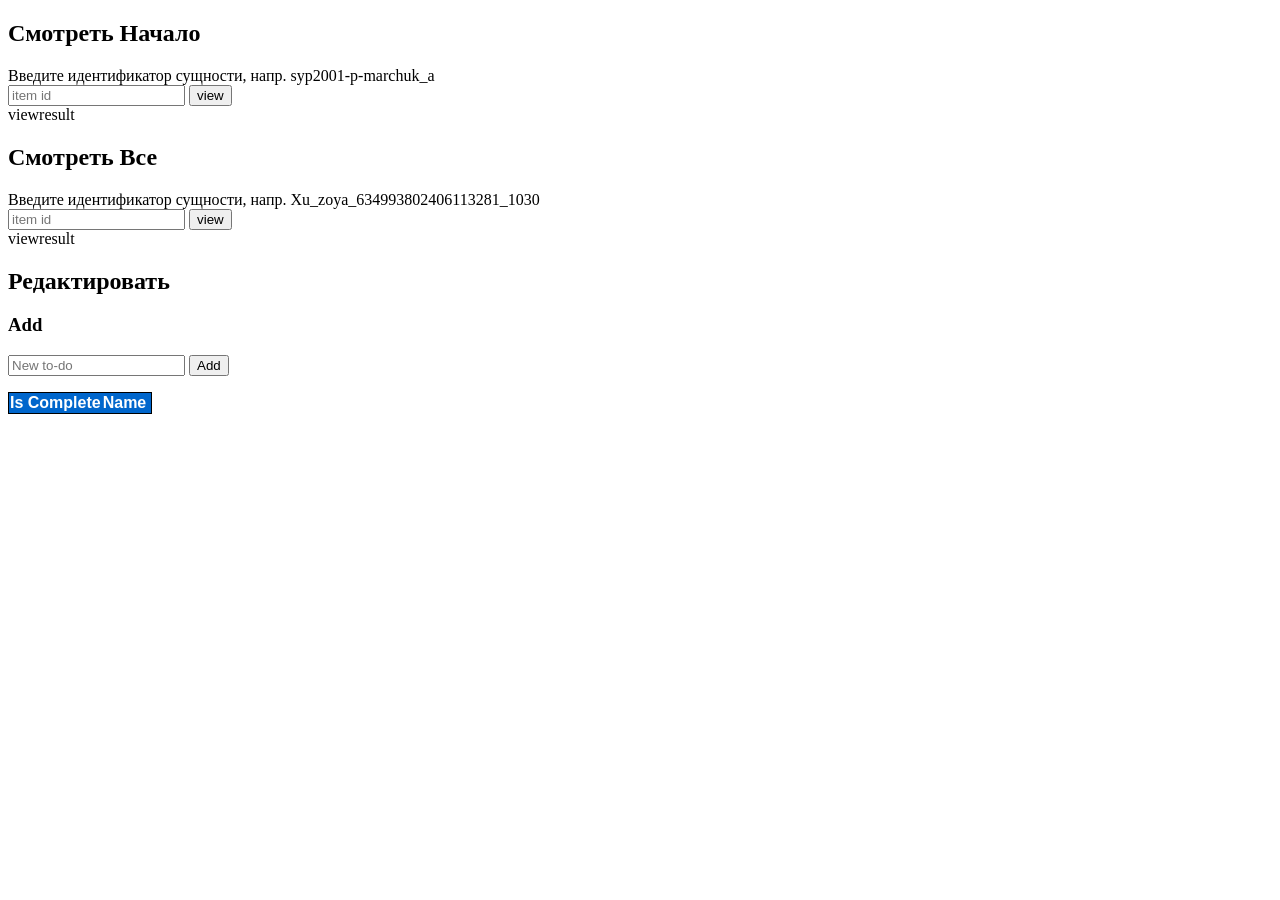
<file: old/CDService/wwwroot/index.html>
﻿<!DOCTYPE html>
<html>
<head>
    <meta charset="UTF-8">
    <title>To-do CRUD</title>
    <style>
        input[type='submit'], button, [aria-label] {
            cursor: pointer;
        }

        #spoiler {
            display: none;
        }

        table {
            font-family: Arial, sans-serif;
            border: 1px solid;
            border-collapse: collapse;
        }

        th {
            background-color: #0066CC;
            color: white;
        }

        td {
            border: 1px solid;
            padding: 5px;
        }
    </style>
</head>
<body>
    <h2>Смотреть Начало</h2>
    <div>Введите идентификатор сущности, напр. syp2001-p-marchuk_a</div>
    <form action="javascript:void(0);" method="get" onsubmit="getfrom1()">
        <input type="text" id="itemid1" placeholder="item id">
        <input type="submit" value="view">
    </form>
    <div id="viewresult1">viewresult</div>

    <h2>Смотреть Все</h2>
    <div>Введите идентификатор сущности, напр. Xu_zoya_634993802406113281_1030</div>
    <form action="javascript:void(0);" method="get" onsubmit="getfrom()">
        <input type="text" id="itemid" placeholder="item id">
        <input type="submit" value="view">
    </form>
    <div id="viewresult">viewresult</div>

    <h2>Редактировать</h2>
    <h3>Add</h3>
    <form action="javascript:void(0);" method="POST" onsubmit="addItem()">
        <input type="text" id="add-name" placeholder="New to-do">
        <input type="submit" value="Add">
    </form>

    <div id="spoiler">
        <h3>Edit</h3>
        <form class="my-form">
            <input type="hidden" id="edit-id">
            <input type="checkbox" id="edit-isComplete">
            <input type="text" id="edit-name">
            <input type="submit" value="Save">
            <a onclick="closeInput()" aria-label="Close">&#10006;</a>
        </form>
    </div>

    <p id="counter"></p>

    <table>
        <tr>
            <th>Is Complete</th>
            <th>Name</th>
            <th></th>
            <th></th>
        </tr>
        <tbody id="todos"></tbody>
    </table>

    <script src="https://code.jquery.com/jquery-3.3.1.min.js"
            integrity="sha256-FgpCb/KJQlLNfOu91ta32o/NMZxltwRo8QtmkMRdAu8="
            crossorigin="anonymous"></script>
    <script src="site.js"></script>
</body>
</html>
</file>
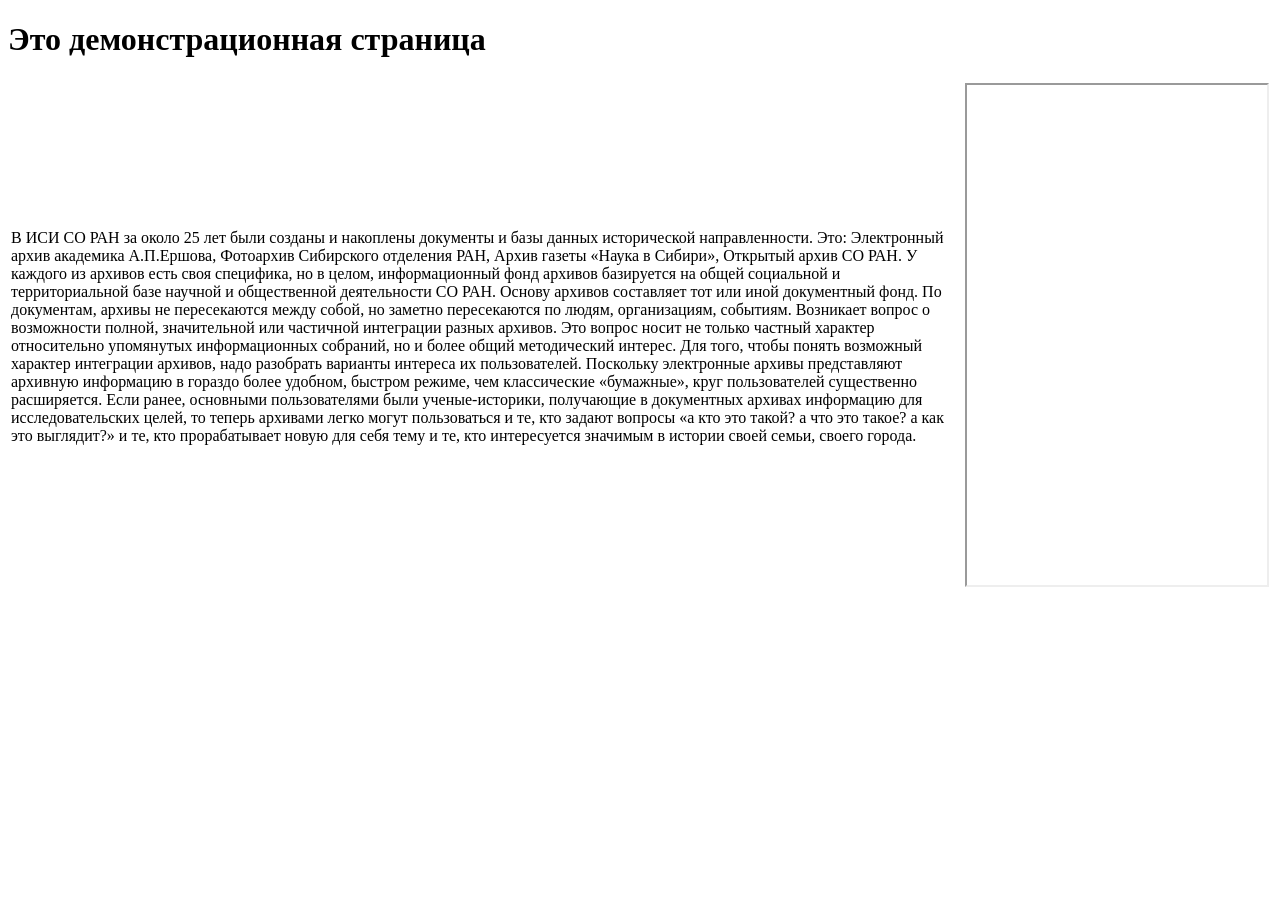
<file: Experiments/SoranCore2/demopage.html>
﻿<!DOCTYPE html>
<html>
<head>
    <meta charset="utf-8" />
    <title>Demo page</title>
</head>
<body>
    <h1>Это демонстрационная страница</h1>
    <table>
        <tr>
            <td>
                В ИСИ СО РАН за около 25 лет были созданы и накоплены документы и базы данных исторической направленности. Это: Электронный архив академика А.П.Ершова, Фотоархив Сибирского отделения  РАН, Архив газеты «Наука в Сибири», Открытый архив СО РАН. У каждого из архивов есть своя специфика, но в целом, информационный фонд архивов базируется на общей социальной и территориальной базе научной и общественной деятельности СО РАН.
                Основу архивов составляет тот или иной документный фонд. По документам, архивы не пересекаются между собой, но заметно пересекаются по людям, организациям, событиям. Возникает вопрос о возможности полной, значительной или частичной интеграции разных архивов. Это вопрос носит не только частный характер относительно упомянутых информационных собраний, но и более общий методический интерес.
                Для того, чтобы понять возможный характер интеграции архивов, надо разобрать варианты интереса их пользователей. Поскольку электронные архивы представляют архивную информацию в гораздо более удобном, быстром режиме, чем классические «бумажные», круг пользователей существенно расширяется. Если ранее, основными пользователями были ученые-историки, получающие в документных архивах информацию для исследовательских целей, то теперь архивами легко могут пользоваться и те, кто задают вопросы «а кто это такой? а что это такое? а как это выглядит?» и те, кто прорабатывает новую для себя тему и те, кто интересуется значимым в истории своей семьи, своего города.
            </td>
            <td>
                <iframe src="http://mag.iis.nsk.su/SoranCore2/db/GetPortrait?id=ivan_100616111345_2583" width="300" height="500"/>
            </td>
        </tr>
    </table>
</body>
</html>
</file>
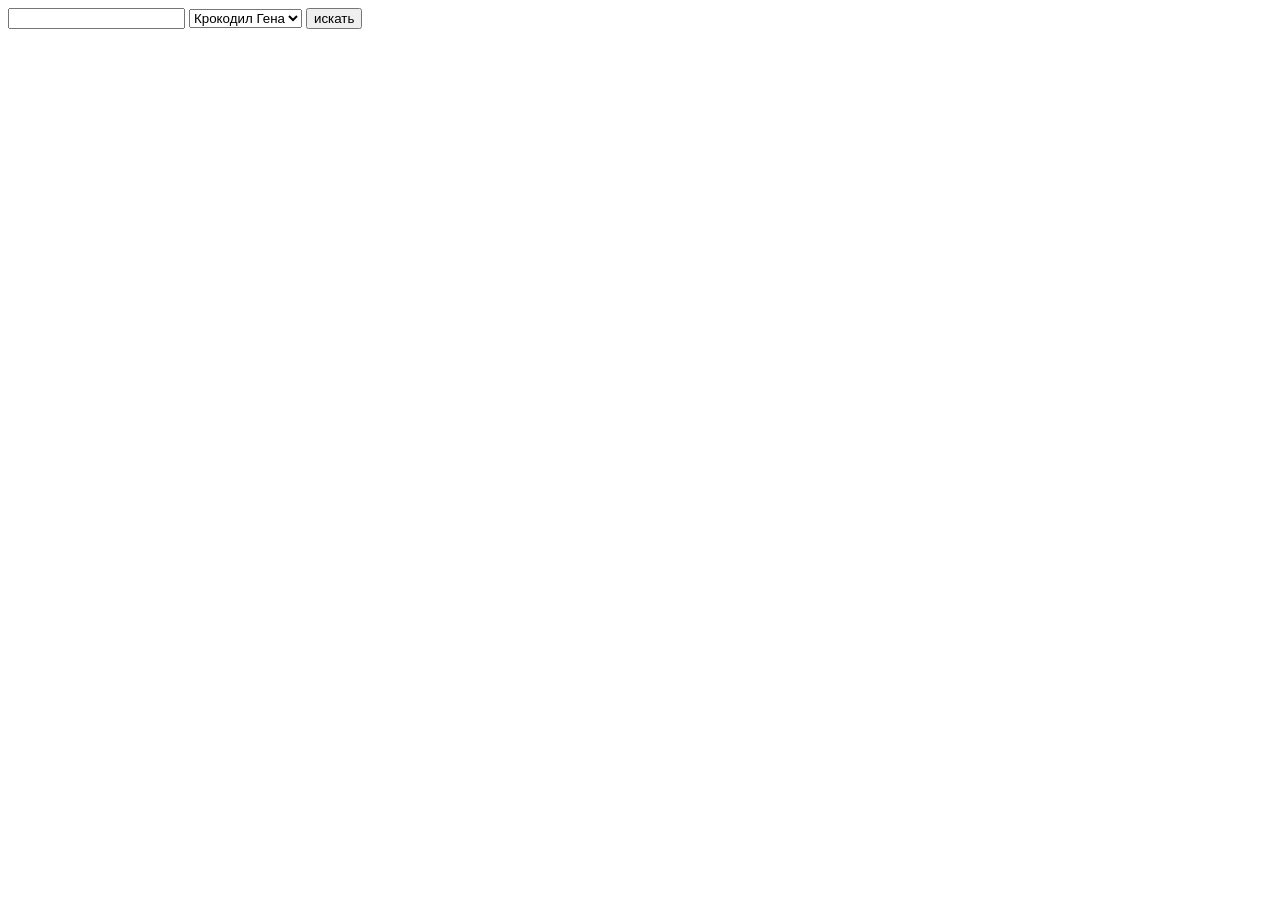
<file: old/Turgunda7/testhtmlpage.html>
﻿<!DOCTYPE html>
<html>
<head>
    <meta charset="utf-8" />
    <title></title>
</head>
<body>
    <form method="post" action="/Home/Index">
        <input type="text" name="ss" />
        <select>
            <option value="cheburashka">Чебурашка</option>
            <option value="krokodilgena" selected="selected">Крокодил Гена</option>
        </select> 
        <input type="submit" value="искать" />
    </form>
</body>
</html>
</file>
